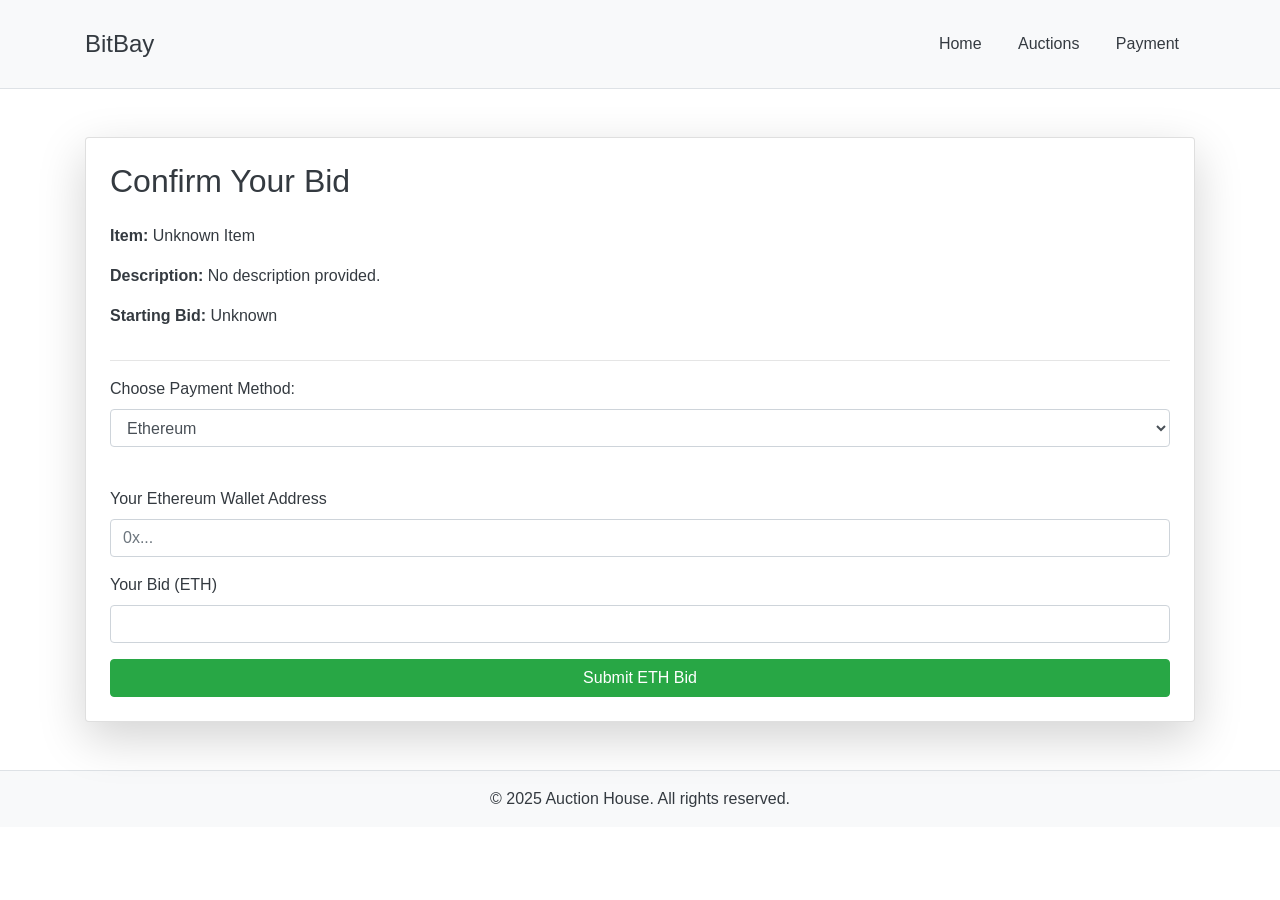
<file: payment.html>
<!DOCTYPE html>
<html lang="en">
<head>
  <meta charset="UTF-8" />
  <meta name="viewport" content="width=device-width, initial-scale=1.0"/>
  <title>ByBit - Payment</title>
  <link rel="stylesheet" href="styles.css"/>
  <link rel="stylesheet" href="https://stackpath.bootstrapcdn.com/bootstrap/4.5.2/css/bootstrap.min.css"/>
</head>
<body class="text-dark bg-white">
  <!-- Header -->
  <header class="bg-light text-dark py-4 border-bottom">
    <div class="container d-flex justify-content-between align-items-center">
      <h1 class="h4 mb-0">BitBay</h1>
      <nav>
        <a href="index.html" class="nav-link text-dark d-inline-block px-3">Home</a>
        <a href="auction.html" class="nav-link text-dark d-inline-block px-3">Auctions</a>
        <a href="payment.html" class="nav-link text-dark d-inline-block px-3">Payment</a>
      </nav>
    </div>
  </header>

  <!-- Main Content -->
  <main class="container my-5 text-dark">
    <div class="card p-4 shadow-lg">
      <h2 class="mb-4">Confirm Your Bid</h2>
      <p><strong>Item:</strong> <span id="itemName">Loading...</span></p>
      <p><strong>Description:</strong> <span id="itemDescription">Loading...</span></p>
      <p><strong>Starting Bid:</strong> <span id="startingBid">Loading...</span></p>

      <hr/>

      <!-- Payment Method -->
      <div class="form-group">
        <label for="paymentMethod">Choose Payment Method:</label>
        <select id="paymentMethod" class="form-control">
          <option value="eth">Ethereum</option>
          <option value="card">Debit/Credit Card</option>
        </select>
      </div>

      <!-- ETH Payment Form -->
      <form id="ethForm" class="mt-4">
        <div class="form-group">
          <label for="ethAddress">Your Ethereum Wallet Address</label>
          <input type="text" id="ethAddress" class="form-control" placeholder="0x..." required />
        </div>
        <div class="form-group">
          <label for="ethBid">Your Bid (ETH)</label>
          <input type="number" step="0.01" min="0" id="ethBid" class="form-control" required />
        </div>
        <button type="submit" class="btn btn-success w-100">Submit ETH Bid</button>
      </form>

      <!-- Card Payment Form -->
      <form id="cardForm" class="mt-4 d-none">
        <div class="form-group">
          <label for="cardName">Name on Card</label>
          <input type="text" id="cardName" class="form-control" required />
        </div>
        <div class="form-group">
          <label for="cardNumber">Card Number</label>
          <input type="text" id="cardNumber" class="form-control" placeholder="1234 5678 9012 3456" required />
        </div>
        <div class="form-row">
          <div class="form-group col-md-6">
            <label for="expiry">Expiry</label>
            <input type="text" id="expiry" class="form-control" placeholder="MM/YY" required />
          </div>
          <div class="form-group col-md-6">
            <label for="cvv">CVV</label>
            <input type="text" id="cvv" class="form-control" placeholder="123" required />
          </div>
        </div>
        <div class="form-group">
          <label for="cardBid">Your Bid (ETH)</label>
          <input type="number" step="0.01" min="0" id="cardBid" class="form-control" required />
        </div>
        <button type="submit" class="btn btn-primary w-100">Submit Card Bid</button>
      </form>

      <!-- Confirmation Message -->
      <div id="confirmation" class="alert alert-success mt-4 d-none text-dark"></div>
    </div>
  </main>

  <!-- Footer -->
  <footer class="bg-light text-center py-3 text-dark border-top">
    <p class="mb-0">&copy; 2025 Auction House. All rights reserved.</p>
  </footer>

  <!-- Script -->
  <script>
    const params = new URLSearchParams(window.location.search);
    const item = params.get("item");
    const bid = params.get("bid");
    const description = params.get("desc") || "No description provided.";

    document.getElementById("itemName").textContent = item ? decodeURIComponent(item) : "Unknown Item";
    document.getElementById("startingBid").textContent = bid ? `${bid} ETH` : "Unknown";
    document.getElementById("itemDescription").textContent = decodeURIComponent(description);
    document.getElementById("ethBid").value = bid;
    document.getElementById("cardBid").value = bid;

    document.getElementById("paymentMethod").addEventListener("change", function () {
      const method = this.value;
      document.getElementById("ethForm").classList.toggle("d-none", method !== "eth");
      document.getElementById("cardForm").classList.toggle("d-none", method !== "card");
    });

    document.getElementById("ethForm").addEventListener("submit", function (e) {
      e.preventDefault();
      const address = document.getElementById("ethAddress").value;
      const amount = document.getElementById("ethBid").value;
      showConfirmation(item, amount, `ETH Wallet: ${address}`);
    });

    document.getElementById("cardForm").addEventListener("submit", function (e) {
      e.preventDefault();
      const name = document.getElementById("cardName").value;
      const amount = document.getElementById("cardBid").value;
      showConfirmation(item, amount, `Cardholder: ${name}`);
    });

    function showConfirmation(itemName, bidAmount, paymentInfo) {
      const confirmation = document.getElementById("confirmation");
      confirmation.classList.remove("d-none");
      confirmation.innerHTML = `
        <strong>Bid Submitted!</strong><br>
        <strong>Item:</strong> ${decodeURIComponent(itemName)}<br>
        <strong>Bid:</strong> ${bidAmount} ETH<br>
        <strong>Payment Info:</strong> ${paymentInfo}
      `;
    }
  </script>

  <script src="https://cdn.jsdelivr.net/npm/bootstrap@4.5.2/dist/js/bootstrap.bundle.min.js"></script>
</body>
</html>
</file>
<file: styles.css>
/* Auction Cards */
.card {
  border-radius: 12px;
  transition: transform 0.3s ease, box-shadow 0.3s ease;
  background-color: #ffffff;
}

.card:hover {
  transform: translateY(-5px);
  box-shadow: 0 10px 30px rgba(0, 0, 0, 0.1);
}

.card-img-top {
  height: 250px;
  object-fit: cover;
  border-top-left-radius: 12px;
  border-top-right-radius: 12px;
}

.card-body {
  text-align: center;
}

.card-title {
  font-size: 1.5rem;
  font-weight: 600;
  color: #212529;
}

.card-text {
  font-size: 1rem;
  color: #6c757d;
}
</file>
